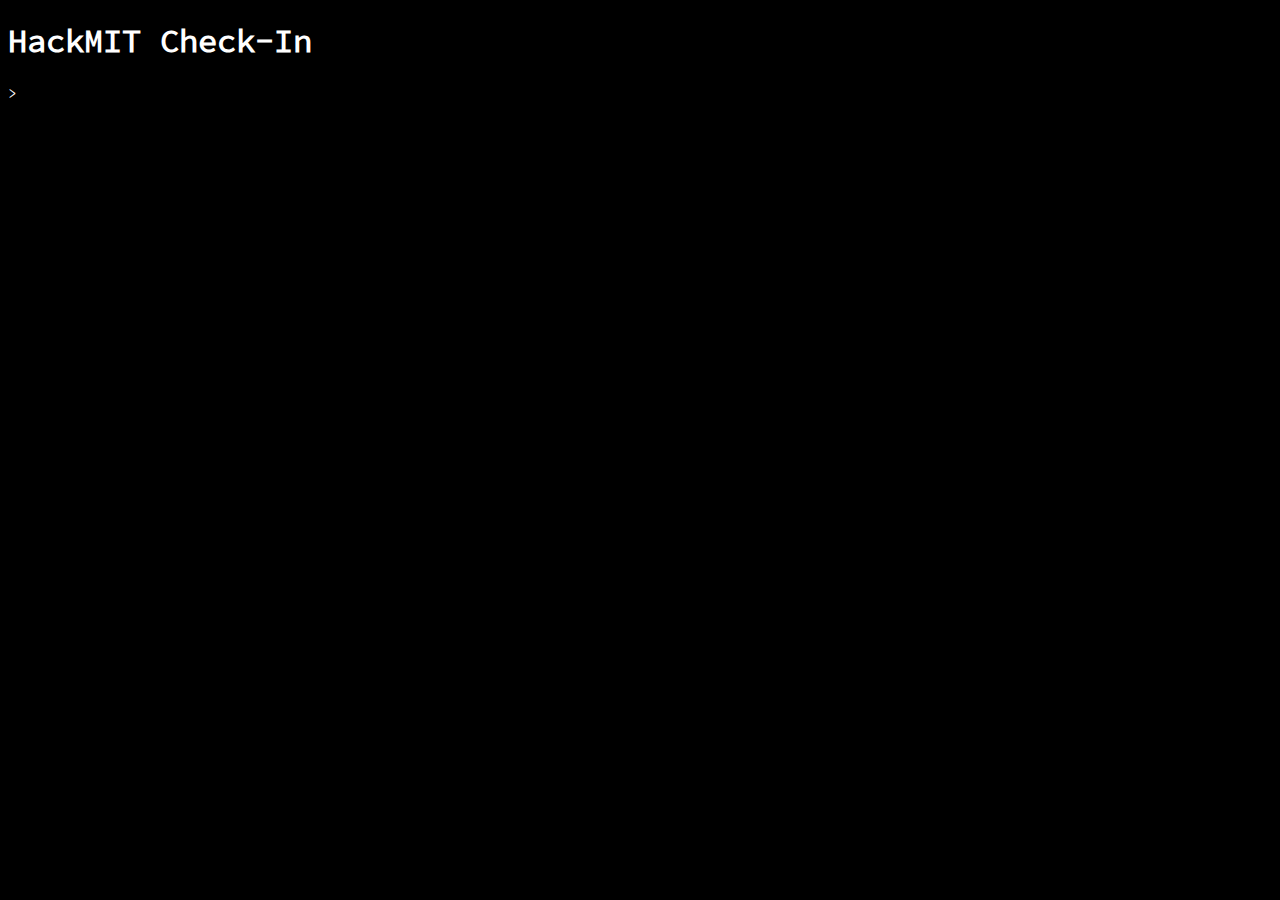
<file: index.html>
<!DOCTYPE html>
<html>
<head>
  <title>HackMIT Check-In</title>
  <script src="lib/DYMO.Label.Framework.latest.js"></script>
  <script src="lib/jquery-2.1.1.min.js"></script>
  <script src="data.js"></script>
  <script src="script.js"></script>
  <link rel="stylesheet" href="style.css" />
</head>
<body>
  <div class="container">
    <h1>HackMIT Check-In</h1>
    <div id="loading" class="hidden">
      Fetching all users... Please wait...
    </div>
    <form id="form" class="hidden">
      Name: <input type="text" id="form-name" /><br />
      Legal Name: <input type="text" id="form-legal" /><br />
      Email: <input type="text" id="form-email" /><br />
      School: <input type="text" id="form-school" /><br />
      <input type="hidden" id="form-user-id">
      <p class="info" id="shirt-size"></p>
      <p class="info" id="admitted"></p>
      <p class="info" id="confirmed"></p>
      <p class="info" id="checked-in"></p>
    </form>
    <p id="searchbox"></p>
    <ul id="results"></ul>
    <div class="fadeout"></div>
  </div>
</body>
</html>
</file>
<file: style.css>
@font-face {
    font-family: 'Montserrat-Regular';
    src: url(montserrat.ttf);
}

@font-face {
    font-family: 'Source Code Pro';
    src: url(sourcecodepro.ttf);
}

* {
    font-family: 'Source Code Pro';
}

body {
    background: #000000;
    color: #ffffff;
    overflow: hidden;
    font-size: 15px;
}

h1 {
    font-size: 2rem;
}

div.fadeout {
    position: absolute; 
    bottom: 0;
    left: 0;
    width: 100%; 
    text-align: center; 
    margin: 0;
    padding: 30px 0; 
    background-image: -webkit-gradient(linear,left top,left bottom,color-stop(0, transparent),color-stop(1, black));
    background-image: -webkit-linear-gradient(top, transparent, black);
    background-image: -moz-linear-gradient(top, transparent, black);
    background-image: -ms-linear-gradient(top, transparent, black);
    background-image: -o-linear-gradient(top, transparent, black);
}

li {
    list-style-type: none;
    color: #777777;
}

li.selected {
    color: #ffffff;
}

p#searchbox {
    color: #ffffff;
}

p#searchbox:before {
    content: "> ";
}

p#card {
    color: #00ff00;
}

input {
    font-size: 0.8rem;
    color: #ffffff;
    width: 80%;
    background: #000000;
    border: none;
    outline: none;
}

.hidden {
    display: none;
}
</file>
